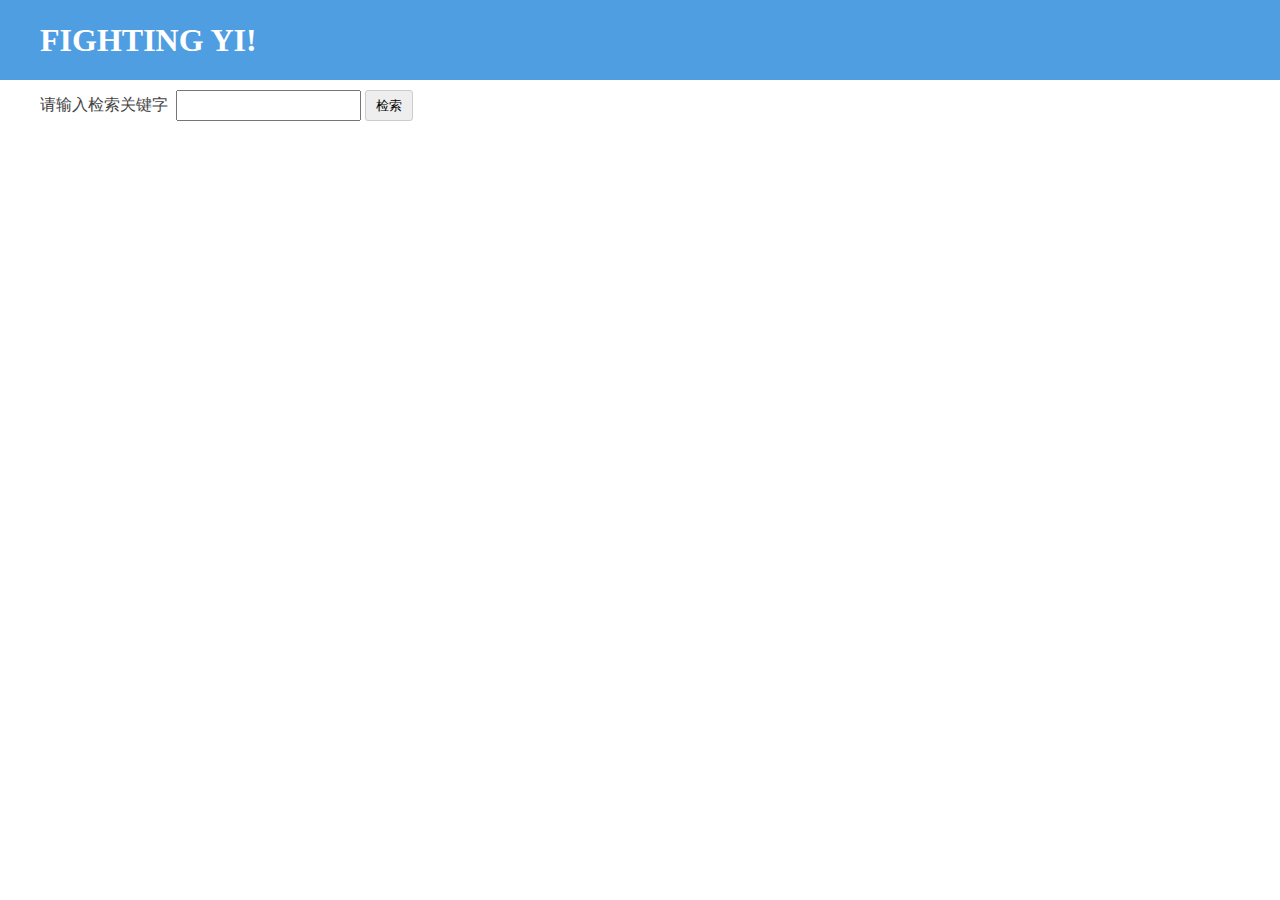
<file: search/index.html>
<!DOCTYPE html>
<html>

<head>
    <meta charset="utf-8" />
    <title>检索</title>
    <style>

    html,
    body{
        margin: 0;
    }

    .wrap {
        width: 1200px;
        margin: 0 auto;
    }

    .head {
        margin: 0;
        background: #4f9ee2;
        color: #fff;
        line-height: 80px;
    }
    .head .wrap{
        background: #4f9ee2;
        color: #fff;
    }

    .main .wrap{
        font-size: 13px;
    }

    .operator{
        margin: 10px 0;
    }

    .recs {
        list-style: none;
        padding: 0;
        margin: 0;
    }

    .poster {
        color: #5087e2;
        text-decoration: none;
        border-bottom: none;
        font-size: 12px;
        padding: 10px 0;
    }

    .link {
        display: block;
        color: #5087e2;
        text-decoration: none;
        font-size: 12px;
        overflow: hidden;
    }

    .fttl{
        font-size: 16px;
        color: #444;
        margin-right: 5px;
    }

    .img {
        width: 100px;
        margin-right:10px;
        float: left;
    }

    .title {
        margin: 0;
        line-height: 25px;
    }
    .keyword{
        line-height: 25px;
        outline: none;
    }
    .search{
        display: inline-block;
        line-height: 25px;
        border-radius: 3px;
        background: #eee;
        border: 1px solid #ccc;
        padding: 2px 10px;
        font-size: 13px;
        cursor: pointer;
    }
    .update{
        display: block;
    }

    .loading{
       text-align: center;
    }
    .bounce{
        width: 30px;
        height: 30px;
        background-color: #67CF22;
        border-radius: 100%;
        display: inline-block;
        animation: bouncedelay 1.4s infinite ease-in-out;
        animation-fill-mode: both;
    }
    .loading .bounce1 {
        animation-delay: -0.32s;
    }

    .loading .bounce2 {
        animation-delay: -0.16s;
    }

    @keyframes bouncedelay {
        0%, 80%, 100% {
            transform: scale(0.0);
            -webkit-transform: scale(0.0);
        }
        40% {
            transform: scale(1.0);
            -webkit-transform: scale(1.0);
        }
    }
    .hide{
        display: none!important;
    }
    </style>
</head>

<body>
    <h1 class="head">
        <div class="wrap">
            FIGHTING YI!
        </div>
    </h1>
    <div class="main">
        <div class="wrap">
            <div class="operator">
                <span class="fttl">请输入检索关键字</span>
                <input type="text" id="keyword" class="keyword">
                <span class="search" id="search">检索</span>
            </div>
            <div class="loading hide" id="loading">
                <i class="bounce bounce1"></i>
                <i class="bounce bounce2"></i>
                <i class="bounce bounce3"></i>
            </div>
            <div class="result" id="result">
            </div>
        </div>
    </div>
    <script type="text/javascript" src="http://list.video.baidu.com/pc_static/common/jquery-1.7.2.min.js"></script>
    <script type="text/javascript" src='./js/index.js'></script>
</body>

</html>
</file>
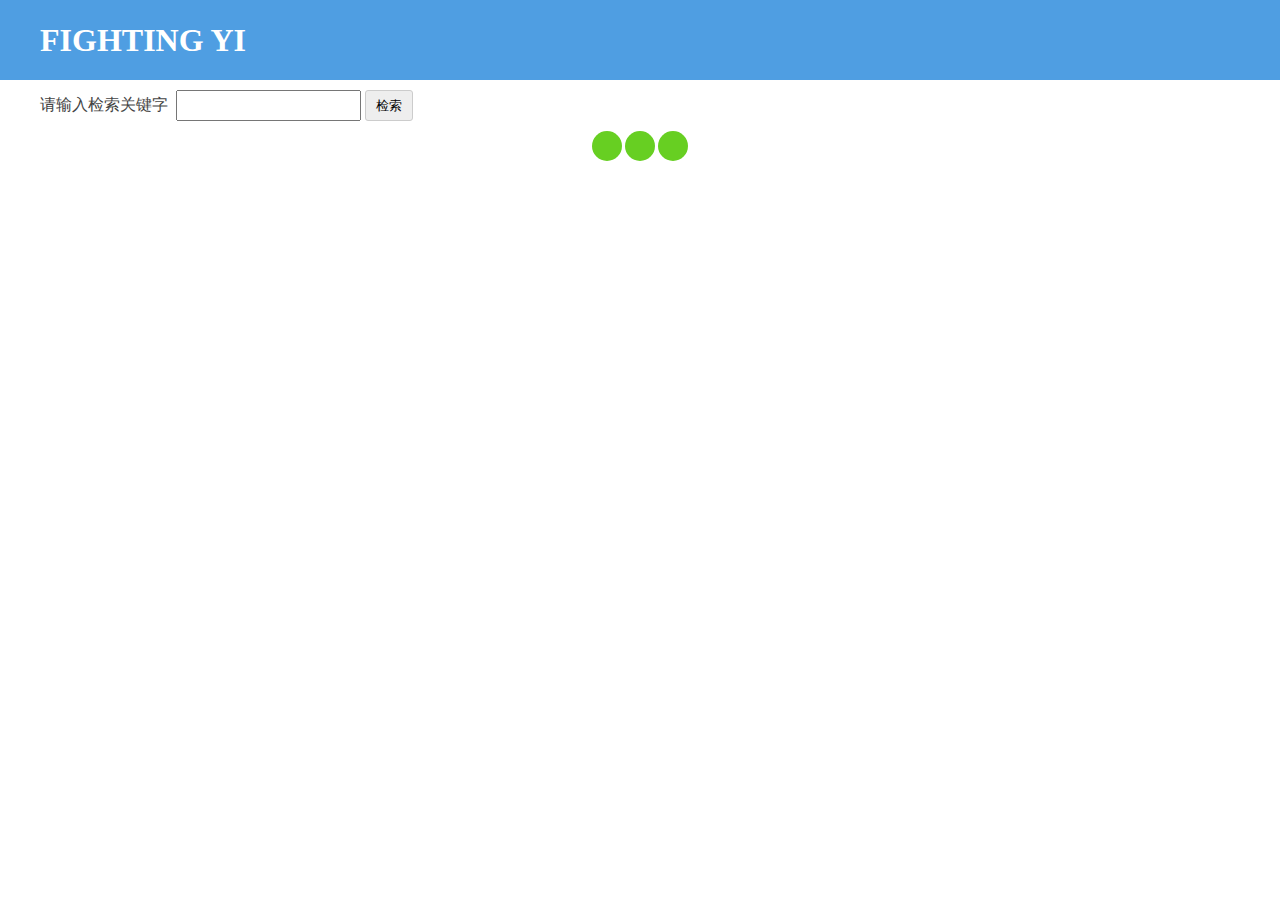
<file: fighting.html>
<!DOCTYPE html>
<html>

<head>
    <meta charset='utf-8'>
    <title>fighting yi</title>
    <link rel='stylesheet' type='text/css' href='fighting.css' />
</head>

<body>
    <h1 class="head">
    	<div class="wrap">
    		FIGHTING YI
    	</div>
    </h1>
    <div class="main">
    	<div class="wrap">
    		<div class="operator">
    			<span class="tip">请输入检索关键字</span>
    			<input id="keyWords" type="text" class="keyword">
    			<span class="search" id="searchButton">检索</span>
    		</div>
    		<div class="loading" id="loading">
    			<i class="bounce bounce1"></i>
    			<i class="bounce bounce2"></i>
    			<i class="bounce bounce3"></i>
    		</div>
    		<div class="result" id="searchResult">
    		</div>
    	</div>
    </div>
</body>
<script src="https://cdn.staticfile.org/jquery/1.10.2/jquery.min.js">
</script>
<script src="fighting.js">
</script>

</html>
</file>
<file: fighting.css>
html body {
    margin: 0;
}

.wrap {
    width: 1200px;
    margin: 0 auto;
}

.head {
    margin: 0;
    line-height: 80px;
    background: #4f9ee2;
    color: #fff;
}

.main .wrap {
    font-size: 13px;
}

.operator {
    margin: 10px 0;
}

.tip {
    font-size: 16px;
    color: #444;
    margin-right: 5px;
}

.recs {
    list-style: none;
    padding: 0;
    margin: 0;
}

.poster {
    color: #5087e2;
    text-decoration: none;
    border-bottom: none;
    font-size: 12px;
    padding: 10px 0;
    position:relative;
}

.link {
    display: block;
    color: #5087e2;
    text-decoration: none;
    font-size: 12px;
    overflow: hidden;
}

.img {
    width: 100px;
    margin-right: 10px;
    float: left;
}

.title {
    margin: 0;
    line-height: 25px;
}

.mask{
	position:absolute;
	left:0;
	top:0;
	z-index:1;
}
.close{
	position: absolute;
    right: -25px;
    top: -25px;
    width: 50px;
    height: 50px;
    background: silver;
    border-radius: 25px;
    cursor: pointer;
}
.close:hover {
    background: red;
}
.close:before, .close:after {
    position: absolute;
    content: '';
    width: 30px;
    height: 10px;
    background: white;
    top: 20px;
    left: 10px;
}
.close:before {
	 transform: rotate(45deg);
}
.close:after {
    transform: rotate(-45deg);
}
.keyword {
    line-height: 25px;
    outline: none;
}

.search {
    display: inline-block;
    line-height: 25px;
    border-radius: 3px;
    background: #eee;
    border: 1px solid #ccc;
    padding: 2px 10px;
    font-size: 13px;
    cursor: pointer;
}

.update {
    display: block;
}

.loading {
    text-align: center;
}

.bounce {
    width: 30px;
    height: 30px;
    background-color: #67CF22;
    border-radius: 100%;
    display: inline-block;
    animation: bouncedelay 1.4s infinite ease-in-out;
    animation-fill-mode: both;
}

.loading .bounce1 {
    animation-delay: -0.32s;
}

.loading .bounce2 {
    animation-delay: -0.16s;
}

@keyframes bouncedelay {

    0%,
    80%,
    100% {
        transform: scale(0.0);
        -webkit-transform: scale(0.0);
    }

    40% {
        transform: scale(1.0);
        -webkit-transform: scale(1.0);
    }
}

.hide {
    display: none !important;
}
</file>
